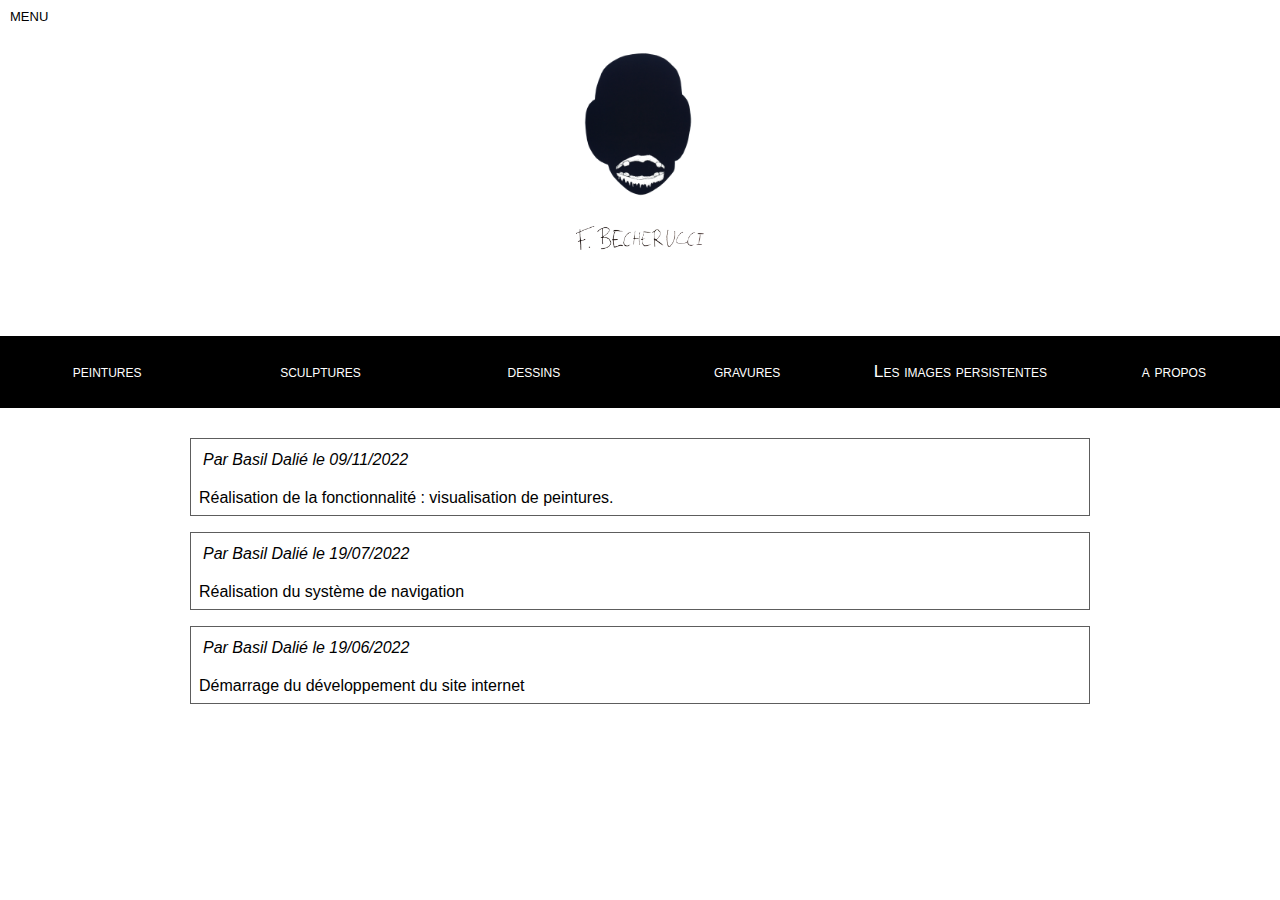
<file: fbecherucci/index.html>
<!-- TODO: validation HTML5 -->
<html>
  <head>
    <title>Florian Becherucci</title>
    <link rel="stylesheet" type="text/css" href="css/style.css">
    <meta charset="UTF-8">
    <script type="text/javascript" src="inc/lib/js/jquery-3.6.0.min.js"></script>
  </head>
  <body>
    <header>
      <div id="navtree">
        <span id="navtree-root"></span><span id="navtree-category"></span><span id="navtree-subcategory"></span><span id="navtree-work"></span>
      </div>
      <img id="logo" src="res/images/logo.png" data-navigation-target="home" />
      <img id="signature" src="res/images/signature.png" />
      <nav>
        <ul>
          <li data-navigation-target="home/paintings">
            peintures
          </li>
          <li data-navigation-target="home/sculptures">
            sculptures
          </li>
          <li data-navigation-target="home/drawings">
            dessins
          </li>
          <li data-navigation-target="home/engravings">
            gravures
          </li>
          <li data-navigation-target="home/persisting">
            Les images persistentes
          </li>
          <li data-navigation-target="about">
            a propos
          </li>
        </ul>
      </nav>
    </header>
    <div id="content">
      <!-- Loaded from javascript -->
    </div>
    <script type="text/javascript" src="js/news.js"></script>
    <script type="text/javascript" src="js/art.js"></script>
    <script type="text/javascript" src="js/mock.js"></script>
    <script type="text/javascript" src="js/navigation.js"></script>
  </body>
</html>
</file>
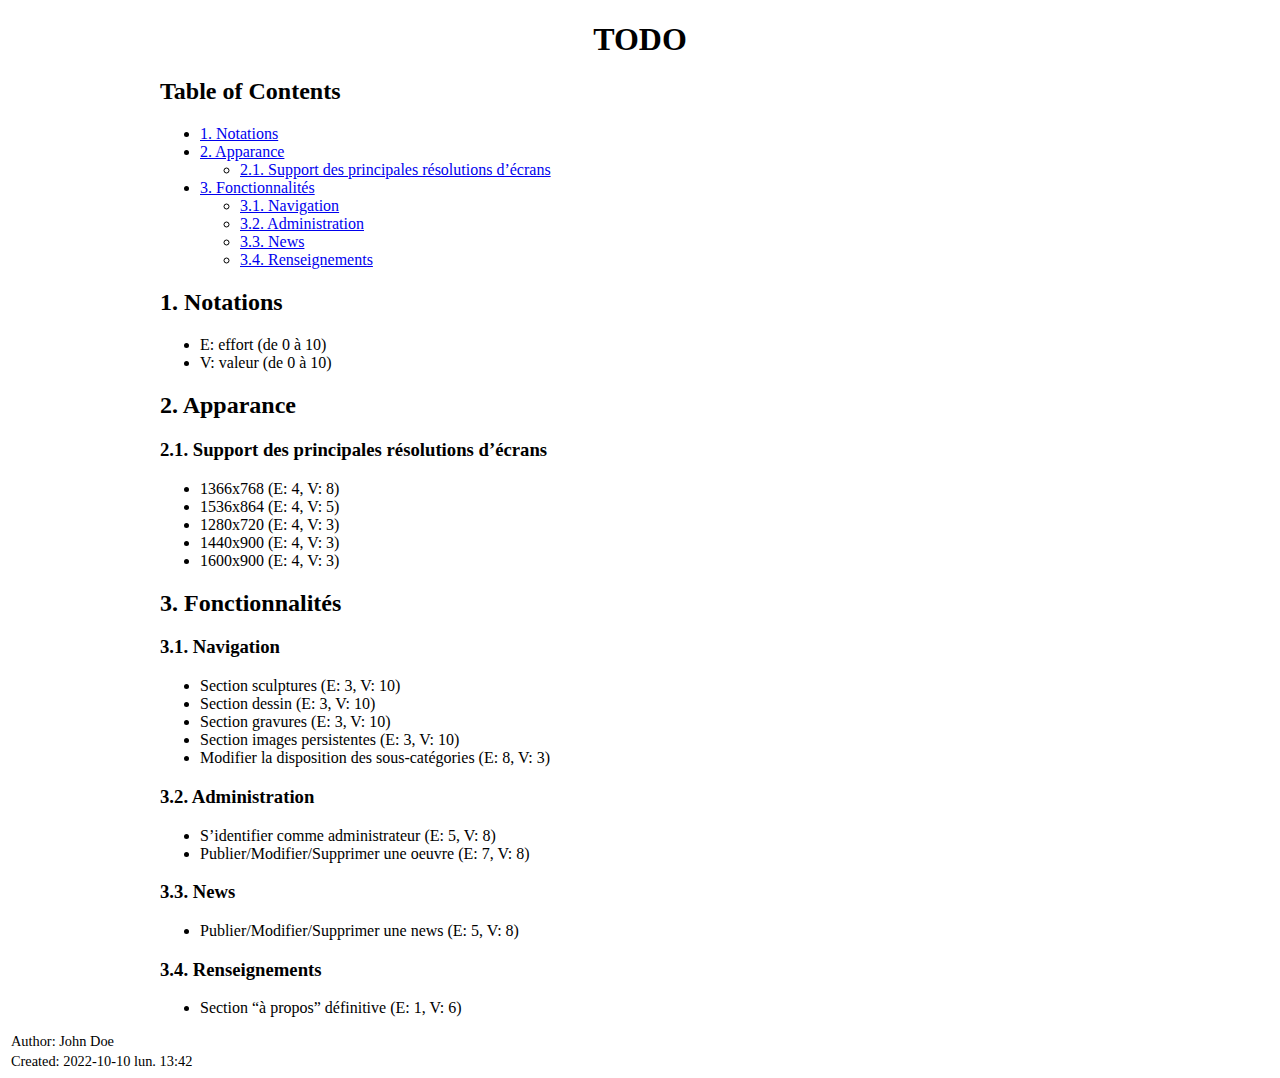
<file: fbecherucci/todo.html>
<?xml version="1.0" encoding="utf-8"?>
<!DOCTYPE html PUBLIC "-//W3C//DTD XHTML 1.0 Strict//EN"
"http://www.w3.org/TR/xhtml1/DTD/xhtml1-strict.dtd">
<html xmlns="http://www.w3.org/1999/xhtml" lang="en" xml:lang="en">
<head>
<!-- 2022-10-10 lun. 13:42 -->
<meta http-equiv="Content-Type" content="text/html;charset=utf-8" />
<meta name="viewport" content="width=device-width, initial-scale=1" />
<title>TODO</title>
<meta name="author" content="John Doe" />
<meta name="generator" content="Org Mode" />
<style>
  #content { max-width: 60em; margin: auto; }
  .title  { text-align: center;
             margin-bottom: .2em; }
  .subtitle { text-align: center;
              font-size: medium;
              font-weight: bold;
              margin-top:0; }
  .todo   { font-family: monospace; color: red; }
  .done   { font-family: monospace; color: green; }
  .priority { font-family: monospace; color: orange; }
  .tag    { background-color: #eee; font-family: monospace;
            padding: 2px; font-size: 80%; font-weight: normal; }
  .timestamp { color: #bebebe; }
  .timestamp-kwd { color: #5f9ea0; }
  .org-right  { margin-left: auto; margin-right: 0px;  text-align: right; }
  .org-left   { margin-left: 0px;  margin-right: auto; text-align: left; }
  .org-center { margin-left: auto; margin-right: auto; text-align: center; }
  .underline { text-decoration: underline; }
  #postamble p, #preamble p { font-size: 90%; margin: .2em; }
  p.verse { margin-left: 3%; }
  pre {
    border: 1px solid #e6e6e6;
    border-radius: 3px;
    background-color: #f2f2f2;
    padding: 8pt;
    font-family: monospace;
    overflow: auto;
    margin: 1.2em;
  }
  pre.src {
    position: relative;
    overflow: auto;
  }
  pre.src:before {
    display: none;
    position: absolute;
    top: -8px;
    right: 12px;
    padding: 3px;
    color: #555;
    background-color: #f2f2f299;
  }
  pre.src:hover:before { display: inline; margin-top: 14px;}
  /* Languages per Org manual */
  pre.src-asymptote:before { content: 'Asymptote'; }
  pre.src-awk:before { content: 'Awk'; }
  pre.src-authinfo::before { content: 'Authinfo'; }
  pre.src-C:before { content: 'C'; }
  /* pre.src-C++ doesn't work in CSS */
  pre.src-clojure:before { content: 'Clojure'; }
  pre.src-css:before { content: 'CSS'; }
  pre.src-D:before { content: 'D'; }
  pre.src-ditaa:before { content: 'ditaa'; }
  pre.src-dot:before { content: 'Graphviz'; }
  pre.src-calc:before { content: 'Emacs Calc'; }
  pre.src-emacs-lisp:before { content: 'Emacs Lisp'; }
  pre.src-fortran:before { content: 'Fortran'; }
  pre.src-gnuplot:before { content: 'gnuplot'; }
  pre.src-haskell:before { content: 'Haskell'; }
  pre.src-hledger:before { content: 'hledger'; }
  pre.src-java:before { content: 'Java'; }
  pre.src-js:before { content: 'Javascript'; }
  pre.src-latex:before { content: 'LaTeX'; }
  pre.src-ledger:before { content: 'Ledger'; }
  pre.src-lisp:before { content: 'Lisp'; }
  pre.src-lilypond:before { content: 'Lilypond'; }
  pre.src-lua:before { content: 'Lua'; }
  pre.src-matlab:before { content: 'MATLAB'; }
  pre.src-mscgen:before { content: 'Mscgen'; }
  pre.src-ocaml:before { content: 'Objective Caml'; }
  pre.src-octave:before { content: 'Octave'; }
  pre.src-org:before { content: 'Org mode'; }
  pre.src-oz:before { content: 'OZ'; }
  pre.src-plantuml:before { content: 'Plantuml'; }
  pre.src-processing:before { content: 'Processing.js'; }
  pre.src-python:before { content: 'Python'; }
  pre.src-R:before { content: 'R'; }
  pre.src-ruby:before { content: 'Ruby'; }
  pre.src-sass:before { content: 'Sass'; }
  pre.src-scheme:before { content: 'Scheme'; }
  pre.src-screen:before { content: 'Gnu Screen'; }
  pre.src-sed:before { content: 'Sed'; }
  pre.src-sh:before { content: 'shell'; }
  pre.src-sql:before { content: 'SQL'; }
  pre.src-sqlite:before { content: 'SQLite'; }
  /* additional languages in org.el's org-babel-load-languages alist */
  pre.src-forth:before { content: 'Forth'; }
  pre.src-io:before { content: 'IO'; }
  pre.src-J:before { content: 'J'; }
  pre.src-makefile:before { content: 'Makefile'; }
  pre.src-maxima:before { content: 'Maxima'; }
  pre.src-perl:before { content: 'Perl'; }
  pre.src-picolisp:before { content: 'Pico Lisp'; }
  pre.src-scala:before { content: 'Scala'; }
  pre.src-shell:before { content: 'Shell Script'; }
  pre.src-ebnf2ps:before { content: 'ebfn2ps'; }
  /* additional language identifiers per "defun org-babel-execute"
       in ob-*.el */
  pre.src-cpp:before  { content: 'C++'; }
  pre.src-abc:before  { content: 'ABC'; }
  pre.src-coq:before  { content: 'Coq'; }
  pre.src-groovy:before  { content: 'Groovy'; }
  /* additional language identifiers from org-babel-shell-names in
     ob-shell.el: ob-shell is the only babel language using a lambda to put
     the execution function name together. */
  pre.src-bash:before  { content: 'bash'; }
  pre.src-csh:before  { content: 'csh'; }
  pre.src-ash:before  { content: 'ash'; }
  pre.src-dash:before  { content: 'dash'; }
  pre.src-ksh:before  { content: 'ksh'; }
  pre.src-mksh:before  { content: 'mksh'; }
  pre.src-posh:before  { content: 'posh'; }
  /* Additional Emacs modes also supported by the LaTeX listings package */
  pre.src-ada:before { content: 'Ada'; }
  pre.src-asm:before { content: 'Assembler'; }
  pre.src-caml:before { content: 'Caml'; }
  pre.src-delphi:before { content: 'Delphi'; }
  pre.src-html:before { content: 'HTML'; }
  pre.src-idl:before { content: 'IDL'; }
  pre.src-mercury:before { content: 'Mercury'; }
  pre.src-metapost:before { content: 'MetaPost'; }
  pre.src-modula-2:before { content: 'Modula-2'; }
  pre.src-pascal:before { content: 'Pascal'; }
  pre.src-ps:before { content: 'PostScript'; }
  pre.src-prolog:before { content: 'Prolog'; }
  pre.src-simula:before { content: 'Simula'; }
  pre.src-tcl:before { content: 'tcl'; }
  pre.src-tex:before { content: 'TeX'; }
  pre.src-plain-tex:before { content: 'Plain TeX'; }
  pre.src-verilog:before { content: 'Verilog'; }
  pre.src-vhdl:before { content: 'VHDL'; }
  pre.src-xml:before { content: 'XML'; }
  pre.src-nxml:before { content: 'XML'; }
  /* add a generic configuration mode; LaTeX export needs an additional
     (add-to-list 'org-latex-listings-langs '(conf " ")) in .emacs */
  pre.src-conf:before { content: 'Configuration File'; }

  table { border-collapse:collapse; }
  caption.t-above { caption-side: top; }
  caption.t-bottom { caption-side: bottom; }
  td, th { vertical-align:top;  }
  th.org-right  { text-align: center;  }
  th.org-left   { text-align: center;   }
  th.org-center { text-align: center; }
  td.org-right  { text-align: right;  }
  td.org-left   { text-align: left;   }
  td.org-center { text-align: center; }
  dt { font-weight: bold; }
  .footpara { display: inline; }
  .footdef  { margin-bottom: 1em; }
  .figure { padding: 1em; }
  .figure p { text-align: center; }
  .equation-container {
    display: table;
    text-align: center;
    width: 100%;
  }
  .equation {
    vertical-align: middle;
  }
  .equation-label {
    display: table-cell;
    text-align: right;
    vertical-align: middle;
  }
  .inlinetask {
    padding: 10px;
    border: 2px solid gray;
    margin: 10px;
    background: #ffffcc;
  }
  #org-div-home-and-up
   { text-align: right; font-size: 70%; white-space: nowrap; }
  textarea { overflow-x: auto; }
  .linenr { font-size: smaller }
  .code-highlighted { background-color: #ffff00; }
  .org-info-js_info-navigation { border-style: none; }
  #org-info-js_console-label
    { font-size: 10px; font-weight: bold; white-space: nowrap; }
  .org-info-js_search-highlight
    { background-color: #ffff00; color: #000000; font-weight: bold; }
  .org-svg { }
</style>
</head>
<body>
<div id="content" class="content">
<h1 class="title">TODO</h1>
<div id="table-of-contents" role="doc-toc">
<h2>Table of Contents</h2>
<div id="text-table-of-contents" role="doc-toc">
<ul>
<li><a href="#orge28c31f">1. Notations</a></li>
<li><a href="#org7623f46">2. Apparance</a>
<ul>
<li><a href="#orge9c5135">2.1. Support des principales résolutions d&rsquo;écrans</a></li>
</ul>
</li>
<li><a href="#org183f065">3. Fonctionnalités</a>
<ul>
<li><a href="#orgb4ed29c">3.1. Navigation</a></li>
<li><a href="#orgfe807da">3.2. Administration</a></li>
<li><a href="#org5f279ab">3.3. News</a></li>
<li><a href="#org5752bf3">3.4. Renseignements</a></li>
</ul>
</li>
</ul>
</div>
</div>

<div id="outline-container-orge28c31f" class="outline-2">
<h2 id="orge28c31f"><span class="section-number-2">1.</span> Notations</h2>
<div class="outline-text-2" id="text-1">
<ul class="org-ul">
<li>E: effort (de 0 à 10)</li>
<li>V: valeur (de 0 à 10)</li>
</ul>
</div>
</div>

<div id="outline-container-org7623f46" class="outline-2">
<h2 id="org7623f46"><span class="section-number-2">2.</span> Apparance</h2>
<div class="outline-text-2" id="text-2">
</div>
<div id="outline-container-orge9c5135" class="outline-3">
<h3 id="orge9c5135"><span class="section-number-3">2.1.</span> Support des principales résolutions d&rsquo;écrans</h3>
<div class="outline-text-3" id="text-2-1">
<ul class="org-ul">
<li>1366x768 (E: 4, V: 8)</li>
<li>1536x864 (E: 4, V: 5)</li>
<li>1280x720 (E: 4, V: 3)</li>
<li>1440x900 (E: 4, V: 3)</li>
<li>1600x900 (E: 4, V: 3)</li>
</ul>
</div>
</div>
</div>

<div id="outline-container-org183f065" class="outline-2">
<h2 id="org183f065"><span class="section-number-2">3.</span> Fonctionnalités</h2>
<div class="outline-text-2" id="text-3">
</div>
<div id="outline-container-orgb4ed29c" class="outline-3">
<h3 id="orgb4ed29c"><span class="section-number-3">3.1.</span> Navigation</h3>
<div class="outline-text-3" id="text-3-1">
<ul class="org-ul">
<li>Section sculptures (E: 3, V: 10)</li>
<li>Section dessin (E: 3, V: 10)</li>
<li>Section gravures (E: 3, V: 10)</li>
<li>Section images persistentes (E: 3, V: 10)</li>
<li>Modifier la disposition des sous-catégories (E: 8, V: 3)</li>
</ul>
</div>
</div>

<div id="outline-container-orgfe807da" class="outline-3">
<h3 id="orgfe807da"><span class="section-number-3">3.2.</span> Administration</h3>
<div class="outline-text-3" id="text-3-2">
<ul class="org-ul">
<li>S&rsquo;identifier comme administrateur (E: 5, V: 8)</li>
<li>Publier/Modifier/Supprimer une oeuvre (E: 7, V: 8)</li>
</ul>
</div>
</div>
<div id="outline-container-org5f279ab" class="outline-3">
<h3 id="org5f279ab"><span class="section-number-3">3.3.</span> News</h3>
<div class="outline-text-3" id="text-3-3">
<ul class="org-ul">
<li>Publier/Modifier/Supprimer une news (E: 5, V: 8)</li>
</ul>
</div>
</div>
<div id="outline-container-org5752bf3" class="outline-3">
<h3 id="org5752bf3"><span class="section-number-3">3.4.</span> Renseignements</h3>
<div class="outline-text-3" id="text-3-4">
<ul class="org-ul">
<li>Section &ldquo;à propos&rdquo; définitive (E: 1, V: 6)</li>
</ul>
</div>
</div>
</div>
</div>
<div id="postamble" class="status">
<p class="author">Author: John Doe</p>
<p class="date">Created: 2022-10-10 lun. 13:42</p>
</div>
</body>
</html>
</file>
<file: fbecherucci/css/style.css>
/* Global */
body {
    font-family: sans-serif;
    animation: fadeInAnimation ease 3s
    animation-iteration-count: 1;
    animation-fill-mode: forwards;
    margin: 0;
}

header {
    min-width: 800px;
}

img#logo {
    display: block;
    margin-top: 25px;
    margin-left: auto;
    margin-right: auto;
    width: 146px;
}

img#logo:hover {
    cursor: pointer;
}

img#signature {
    display: block;
    margin-top: 29px;
    margin-left: auto;
    margin-right: auto;
    width: 128px;
}

/* Navigation */
/* Nav tree */
#navtree {
    margin: 4px 0px 0px 10px;
}

#navtree > span:not(.navtree-current) {
    cursor: pointer;
}

#navtree > span:hover:not(.navtree-current) {
    font-weight: bold;
}

#navtree > span {
    font-size: 14pt;
}

#navtree-root {
    font-variant: small-caps;
}

#navtree-category {
    font-variant: small-caps;
}

#navtree-category::before {
    content: ">";
    font-weight: normal;
}

#navtree-subcategory::before {
    content: ">";
    font-weight: normal;
}

#navtree-work::before {
    content: ">";
    font-weight: normal;
}

/* Nav table */
.navtable {
    display: table;
    min-width: 800px;
    border-spacing: 80px;
    margin-left: auto;
    margin-right: auto;
    margin-top: -40px;
}

.navtable > div[data-navtable-rowindex] {
    display: table-row;
}

.navtable > div[data-navtable-rowindex] > div[data-navtable-colindex] {
    display: table-cell;
}

.navtable > div[data-navtable-rowindex] > div[data-navtable-colindex][data-navtable-key] {
    cursor: pointer;
}

.navtable .navtable-cell-title {
    margin-top: 10px;
    text-align: center;
}

.navtable .navtable-cell-preview {
    display: block;
    margin-left: auto;
    margin-right: auto;
    width: 146px;
}

/* Horizontal menu */
nav {
    margin-top: 86px;
}

nav ul {
    list-style-type: none;
    text-align: center;
    font-size: 0;
    padding: 0;
    display: table;
    width: 100%;
}

nav li {
    display: table-cell;
    table-layout: fixed;
    vertical-align: middle;
    width: 120px;
    height: 72px;
    margin: 0;
    padding: 10px 15px 10px 15px;
    font-size: 13pt;
    font-variant: small-caps;
    border: 1px solid black;
    border-right: 0px;
    background-color: black;
    color: white;
}

nav li.selected {
    border: 1px solid #f3f3f3;
    background-color: #f3f3f3;
    color: black;
}

nav li:hover:not(.selected) {
    font-weight: bold;
    cursor: pointer;
}

/* Work view  */
/*TODO: Add max dimensions*/
#model-fullsize {
    display: block;
    margin-left: auto;
    margin-right: auto;
}

#model-title {
    margin-top: 15px;
    text-align: center;
}

/* Content */
#content {
    margin: 30px auto 0px auto;
}

/* News */
#news {
    display: block;
    max-width: 900px;
    min-width: 800px;
    margin-left: auto;
    margin-right: auto;
}

.news-infobar {
    font-style: italic;
    padding: 12px;
}

.news-item {
    border: 1px solid #5d5d5d;
    margin: 8px 0px 16px 0px;
}

.news-content {
    padding: 8px;
}
</file>
